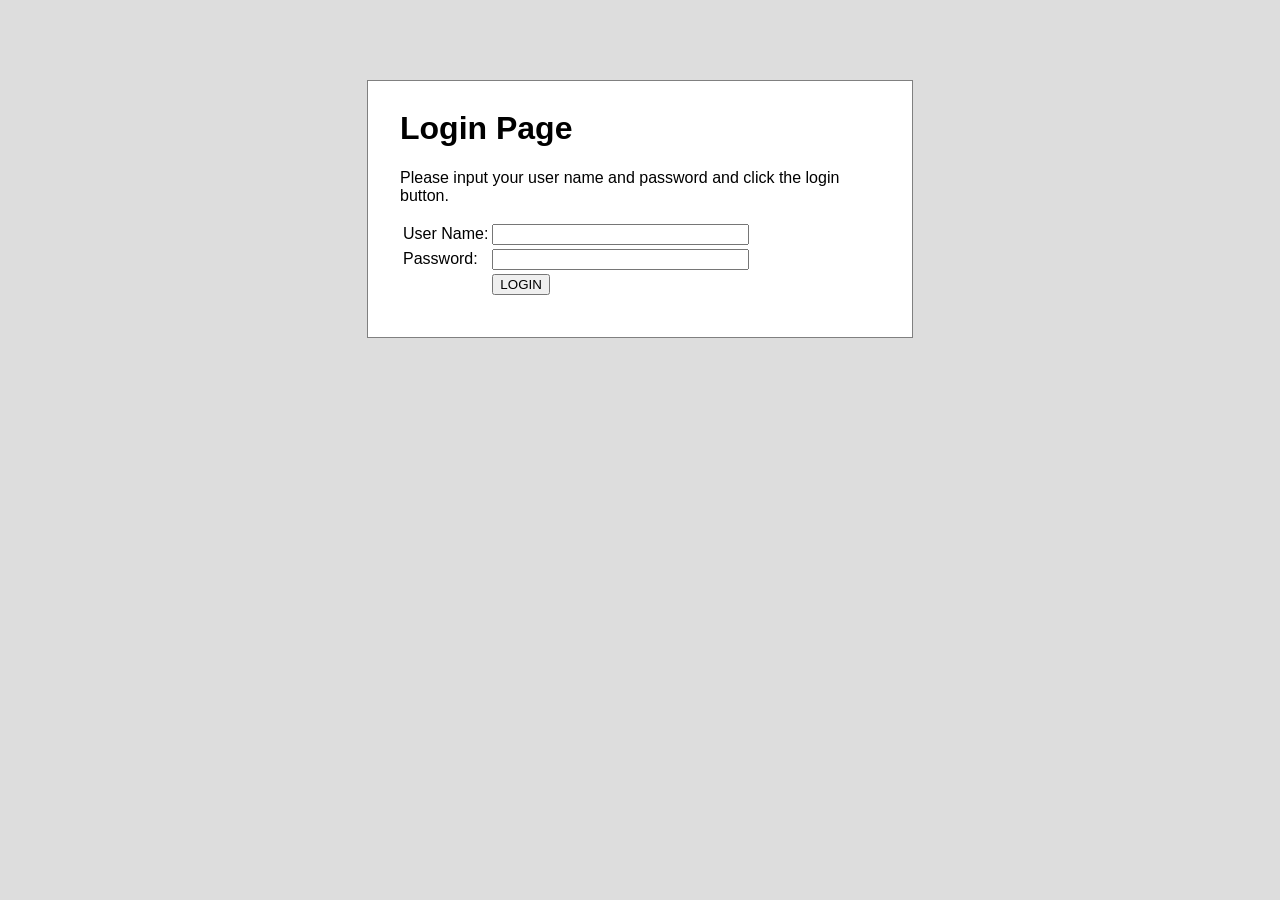
<file: Lab#7_653380126-0_sec1/demoapp/html/index.html>
<!DOCTYPE html>
<html>
<head>
  <title>Login Page</title>
  <link href="demo.css" media="all" rel="stylesheet" type="text/css">
  <script type="text/javascript">
    function login(username, password) {
        if (username == "demo" && password == "mode") {
            window.location = "welcome.html";
        } else {
            window.location = "error.html";
        }
    }
  </script>
</head>
<body>
  <div id="container">
    <h1>Login Page</h1>
      <p>Please input your user name and password and click the login button.</p>
      <form name="login_form" onsubmit="login(this.username_field.value, this.password_field.value); return false;">
        <table>
          <tr>
            <td><label for="username_field">User Name:</label></td>
            <td><input id="username_field" size="30" type="text"></td>
          </tr>
          <tr>
            <td><label for="password_field">Password:</label></td>
            <td><input id="password_field" size="30" type="password"></td>
          </tr>
          <tr>
            <td>&nbsp;</td>
            <td><input id="login_button" type="submit" value="LOGIN"></td>
          </tr>
        </table>
      </form>
  </div>
</body>
</html>
</file>
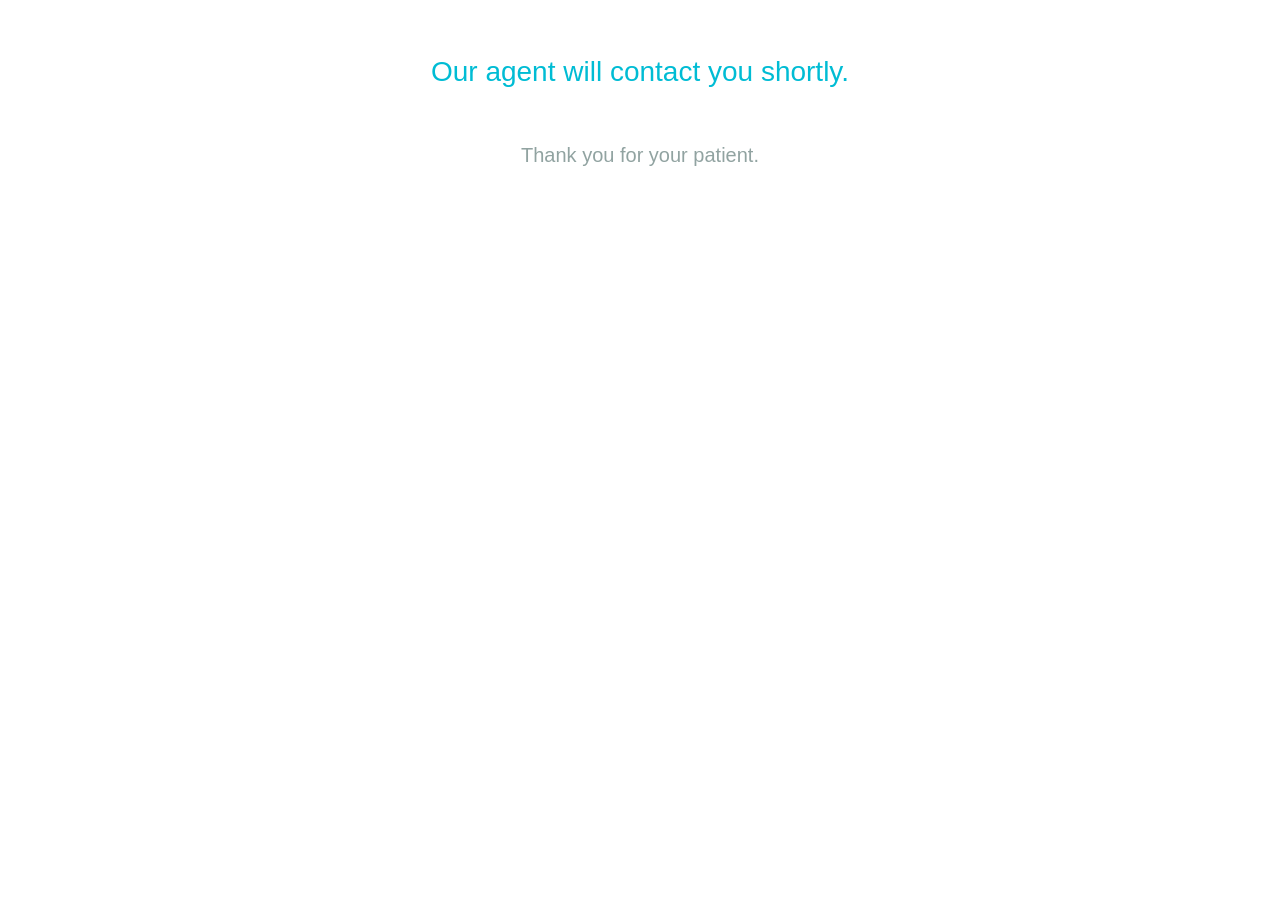
<file: Lab#7_653380126-0_sec1/demoapp/html/Complete.html>
<!DOCTYPE html>
<html>
<head>
	<title>Completed</title>
</head>
<body>
	<h1>Our agent will contact you shortly.</h1>
	<h2>Thank you for your patient.</h2>
</body>

<style>
  h1 {
  	text-align: center;
    margin: 2em auto;
    font-family: Arial;
    color: #00BCD4;
    font-weight: lighter;
    font-size: 28px;
  }
  
  h2 {
  	text-align: center;
    margin: 2em auto;
    font-family: Arial;
    color: #91A3A1;
    font-weight: lighter;
    font-size: 20px;
  }
</style>
</html>
</file>
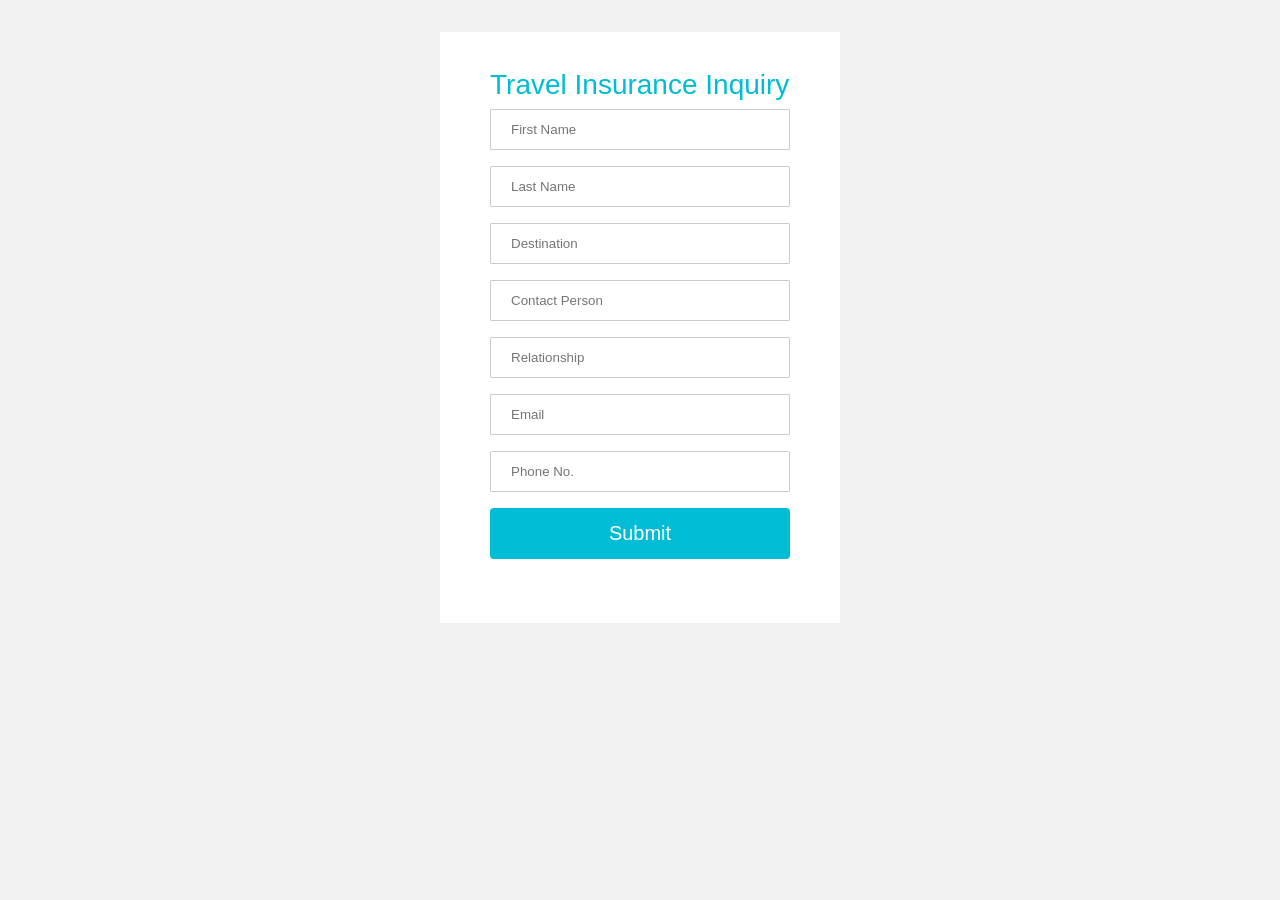
<file: Lab#7_653380126-0_sec1/demoapp/html/Form.html>
<!DOCTYPE html>
<html>
<head>
	<title>Customer Inquiry</title>
</head>

<body>
	<div>
		<h1>Travel Insurance Inquiry</h1>
		<form name="myform" onsubmit="return validation();" action="Complete.html">
			<input type="text" id="firstname" name="firstname" placeholder="First Name"/>
			<input type="text" id="lastname" name="lastname" placeholder="Last Name"/>
			<input type="text" id="destination" name="destination" placeholder="Destination"/>
			<input type="text" id="contactperson" name="sid" placeholder="Contact Person"/>
			<input type="text" id="relationship" name="relationship" placeholder="Relationship"/>
			<input type="text" id="email" name="email" placeholder="Email"/>
			<input type="text" id="phone" name="phone" placeholder="Phone No."/>
			<input type="submit" id="submitButton" value="Submit">
			<p id="errors"></p>
		</form>
	</div>
</body>

<script type="text/javascript">
	function validation(){ 
		var firstname = document.myform.firstname.value;
		var lastname = document.myform.lastname.value;
		var email = document.myform.email.value;
		var phone = document.myform.phone.value;

		if (contactperson == "") {
			document.getElementById('errors').innerHTML="*Please enter a contact person’s name!!";
			return false;
		} else if (firstname == "" && lastname == "") {
     		document.getElementById('errors').innerHTML="*Please enter a name!!";
     		return false;
 		} else if (firstname == "") {
 			document.getElementById('errors').innerHTML="*Please enter a first name!!";
     	return false;
		} else if (lastname == "") {
 			document.getElementById('errors').innerHTML="*Please enter a last name!!";
     	return false;
 		} else if (email == "") {
 			document.getElementById('errors').innerHTML="*Please enter an email!!";
 			return false;
 		} else if (email) {
 			 var pattern_email = /^\w+([\.-]?\w+)*@\w+([\.-]?\w+)*(\.\w{2,3})+$/;
 			 if (phone.match(pattern_email)) {
			     return true;
		     } else {
		     	document.getElementById('errors').innerHTML="*Please enter a valid email!!";
				return false;
		     }
 		} else if (phone == "") {
 			document.getElementById('errors').innerHTML="*Please enter a phone number!!";
 			return false;
 		} else if (phone){
			/* is correct
			XXX-XXX-XXXX
			XXX.XXX.XXXX
			XXX XXX XXXX 
			*/
			var pattern_phone  = /^\(?([0-9]{3})\)?[-. ]?([0-9]{3})[-. ]?([0-9]{4})$/;
			if (phone.match(pattern_phone)) {
			     return true;
		    } else {
				document.getElementById('errors').innerHTML="Please enter a valid phone number!!";
				return false;
		    }
	    }
}		
</script>
<style>
body {
  font-family: Arial;
	background: #f2f2f2
}
#errors {
	text-align: right;
}
h1 {
	color: #00BCD4;
  font-weight: lighter;
	font-size: 28px;
  margin-bottom: 0;
}

input[type=text], input[type=email] {
    width: 100%;
    padding: 12px 20px;
    margin: 8px 0;
    display: inline-block;
    border: 1px solid #ccc;
    border-radius: 1px;
    box-sizing: border-box;
}

input[type=submit] {
    width: 100%;
    background-color: #00BCD4;
    color: white;
    padding: 14px 20px;
    margin: 8px 0;
    border: none;
    font-size: 20px;
    border-radius: 4px;
    cursor: pointer;
}

input[type=submit]:hover {
    background-color: #607d8b;
}

div {
		margin: 2em auto;
    width: 300px;
		border-radius: 0 0 2px 2px;    
		background-color: #ffffff;
    padding: 18px 50px 40px;
}
</style>

</html>
</file>
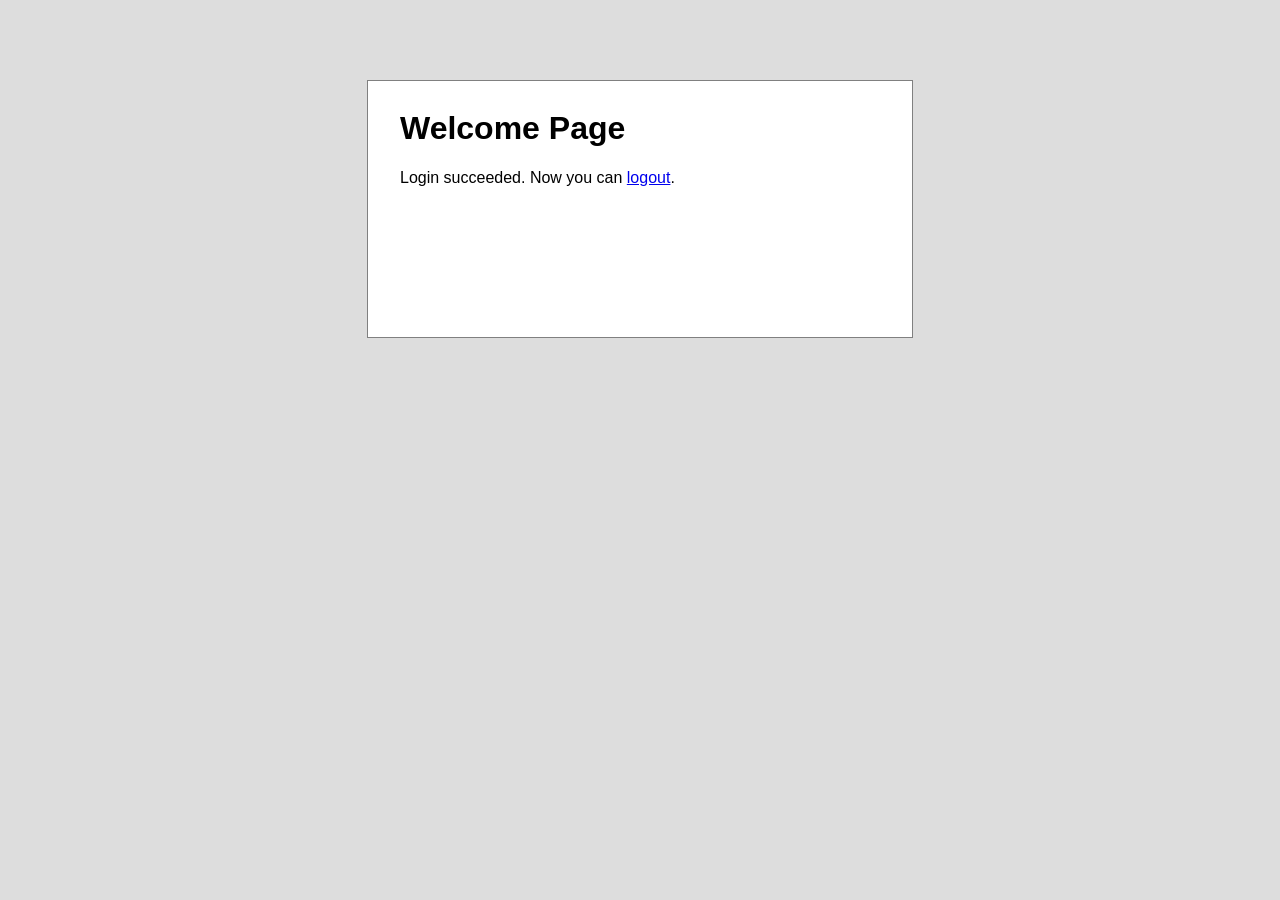
<file: Lab#7_653380126-0_sec1/demoapp/html/welcome.html>
<!DOCTYPE html>
<html>
<head>
  <title>Welcome Page</title>
  <link href="demo.css" media="all" rel="stylesheet" type="text/css">
</head>
<body>
<div id='container'>
  <h1>Welcome Page</h1>
  <p>Login succeeded. Now you can <a href=".">logout</a>.</p>
</div>
</body>
</html>
</file>
<file: Lab#7_653380126-0_sec1/demoapp/html/demo.css>
body {
    font-family: sans-serif;
    color: black;
    background: #DDDDDD;
}
#container {
    width: 30em;
    height: 15em;
    margin: 5em auto;
    background: white;
    border: 1px solid gray;
    padding: 0.5em 2em;
}
</file>
